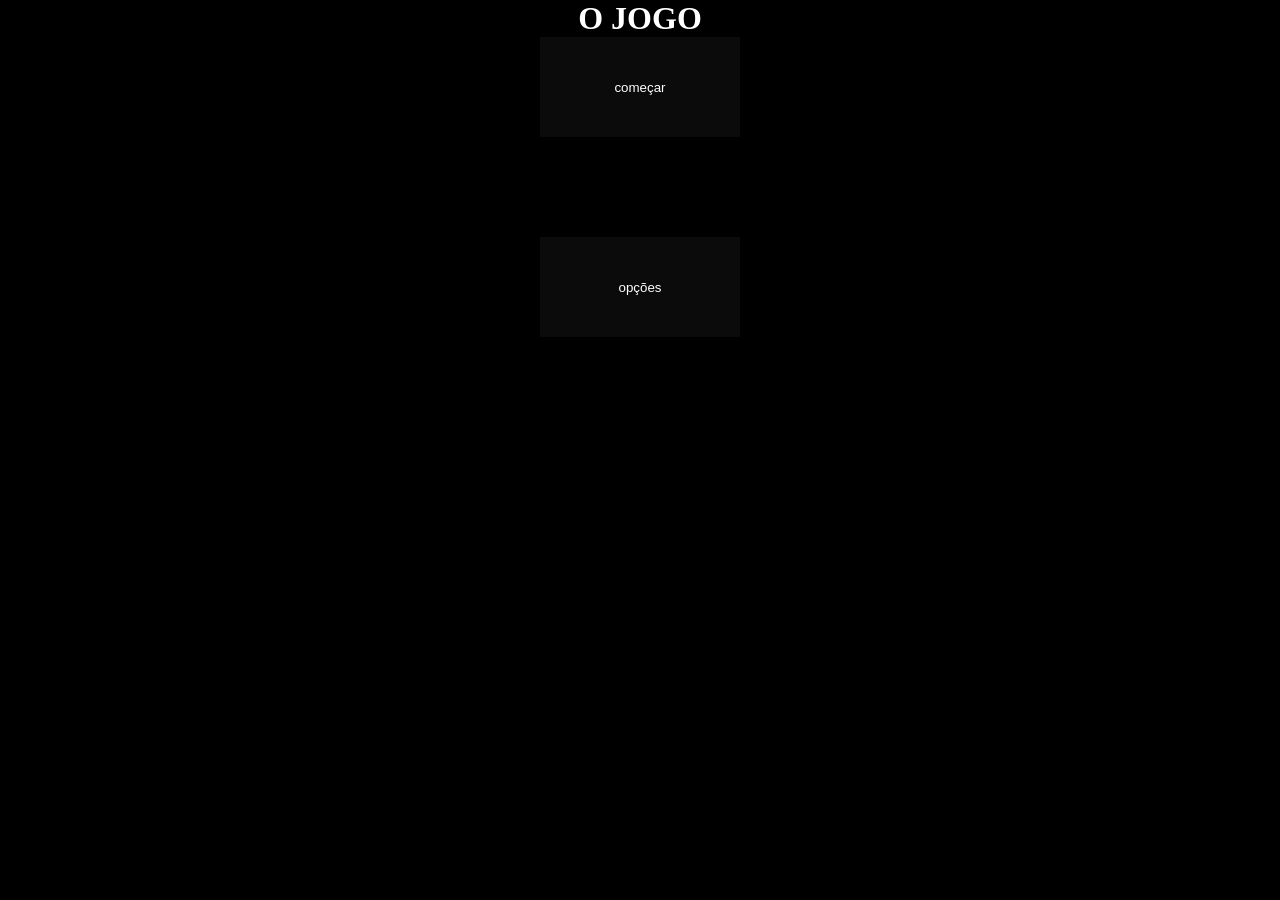
<file: index.html>
<!DOCTYPE html>

<html>
  <head>
    <title>jogo, tentativa 1</title>
    <link rel="stylesheet" href="sprites/Estilo.css">
  </head>
  <body>
    <div id="menuPrincipal" class="tela" style ="display: block;">
      <h1 class="branco">O JOGO</h1>
      <div id="menuPbotoes">
      <button class= "botãoMenuP" onclick="start()">começar</button>
      <button class= "botãoMenuP" onclick="opçoes()">opções</button>
      </div>
    </div>
    <div id="menuOpcoes" class="tela" style="display:
      none;">
      <h1 class="branco">nada ainda :p</h1>
      <button class= "botãoMenuO" onclick="sairOpçoes()">voltar a menu principal</button> 
    </div>
    <div id="introducao" class="tela" style ="display: none;">
      <p class="branco">a muito tempo atras, antes do que qualquer um possa se lembrar, surgiu uma lenda, de um cubo lendario, que livraria o mundo da escuridão eterna, e esse cubo, acaba de começar sua jornada, seu nome? é...</p>
      <div id="espaço">
      <input id="nomeJogador" placeholder="nome do aventureiro">
      <button class="botaoM" onclick="nomeCorreto()">nome correto</button>
      </div>
    </div>
    <div id="entradaD" class="tela" style ="display: none">
      <h1 id= "tituloDramatico" class="branco"></h1>
      <br>
      <button class="botaoM" onclick="iniciarJogo()">iniciar jornada</button>
    </div>
    <div id="tutorial" class="tela" style="display: none">
      <img id="jogador" src="sprites/personagem.png">
      <p id="inimigo1" class="inimigo1"></p>
      <p id="bloco1" class="bloco"></p>
      <p id="bloco2" class="bloco"></p>
      <p id="bloco3" class="bloco"></p>
      <div id="paraBaixo">
      <button class="botaoM" id="esquerda"><</button>
      <button class="botaoM" id="pulo">pular</button>
      <button class="botaoM" id="direita">></button>
      
      </div>
    </div>
      
  </body>
  <script src="Programação/Movimentação.js"></script>
  <script src="Programação/Game.js"></script>
  <script src="Programação/UI.js"></script>
</html>
</file>
<file: sprites/Estilo.css>
body{
       margin: 0;
        padding: 0;
        width:100%;
        height:100%;
      }
      h1{
        margin: 0;
      }
      #menuPrincipal{
        width: 100%;
        min-height: 100vh;
        background-size: cover;
        background-color: black;
        background-position: center;
        text-align: center;
      }
      #menuPbotoes {
        display: flex;
        flex-direction: column;
        align-items: center;
        gap: 100px;
      }
      .botãoMenuP {
        background-Color: hwb(0 5% 95% / 0.9098039215686274);
        color: white;
        width: 200px;
        height: 100px;
        border: none;
      }
      .branco {
        color: white;
        border: none;
      }
      #menuOpcoes {
        width: 100%;
        min-height: 100vh;
        background-size: cover;
        background-color: black;
        background-position: center;
        text-align: center;
      }
      .botãoMenuO {
        background-Color: hwb(0 5% 95% / 0.9098039215686274);
        color: white;
        width: 200px;
        height: 100px;
        border: none;
      }
      #introducao {
        width: 100%;
        min-height: 100vh;
        background-size: cover;
        background-color: black;
        background-position: center;
        text-align: center;
        align-items: center;
        display: flex;
        justify-content: center;
        flex-direction: column;
      }
      #entradaD {
        width: 100%;
        min-height: 100vh;
        background-size: cover;
        background-color: black;
        background-position: center;
        text-align: center;
        align-items: center;
        display: flex;
        justify-content: center;
        flex-direction: column;
      }
      .botaoM{
        background-Color: hwb(0 5% 95% / 0.9098039215686274);
        color: white;
        width: 100px;
        height: 50px;
        border: none;
      }
      #espaço{
         display: flex;
        flex-direction: column;
        align-items: center;
        gap: 50px
      }
      #nomeJogador{
        background-Color: hwb(0 5% 95% / 0.9098039215686274);
        color: white;
        width: 150px;
        height: 75px;
        border: none;
        text-align: center;
      }
      #jogador{
        background-size: cover;
        width: 25px;
        height: 25px;
        border:none;
        margin: 0;
        text-align: center;
        position:absolute;
        left: 50px;
        top: 50px;
      }
      #inimigo1{
        background-Color: red;
        color: black;
        width: 25px;
        height: 25px;
        border:none;
        margin: 0;
        text-align: center;
        position:absolute;
        left: 50px;
        top: 50px;
      }
      #bloco1{
        background-image: url("chaoVoador02.png");
        background-size:100% 100%;
        width: 100px;
        height: 20px;
        left: 150px;
        top: 400px;
      }
      #bloco2{
        background-image: url("chaoVoador02.png");
        background-size: 100% 100%;
        width: 100px;
        height: 20px;
        left: 50px;
        top: 350px;
      }
      #bloco3{
        background-image: url("chaoVoador02.png");
        background-size: 100% 100%;
        background-position: center;
        width: 100px;
        height: 20px;
        left: 200px;
        top: 300px;
      }
      .bloco {
        border: none;
        margin: 0;
        position: absolute;
        background-image: url("chaoVoador02.png");
        background-repeat: no-repeat;
      }
     #tutorial{
       background-image: url("mapMovimento01.png");
       width: 100%;
       min-height: 100vh;
       background-size: 100% 100%;
       background-position: center;
       background-repeat: no-repeat;
     }
     #paraBaixo{
       position: absolute;
       bottom: 20px;
       left: 0;
       width: 100%;
       display: flex;
       justify-content: center;
       gap: 20px;
     }
</file>
